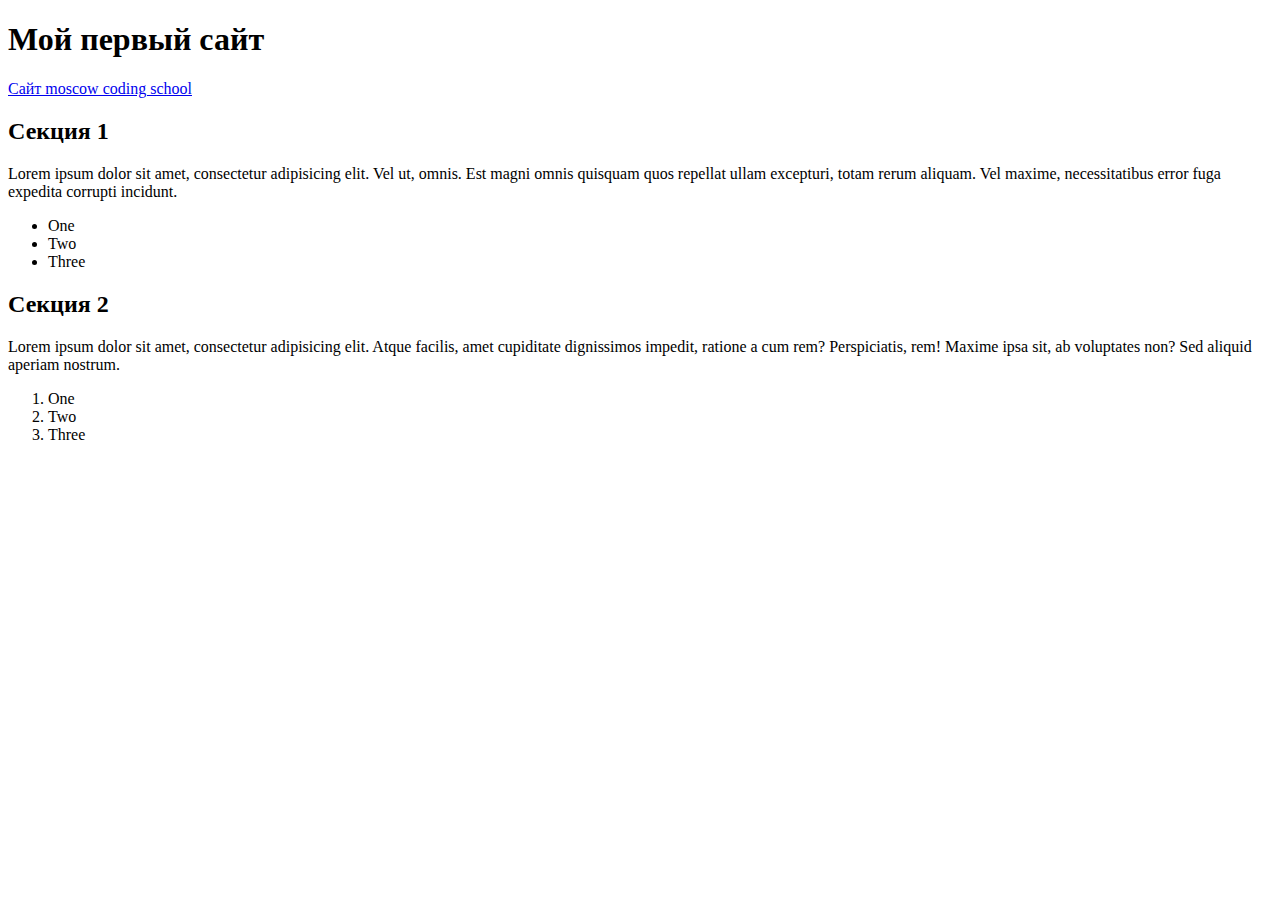
<file: 01_functional_tags/index.html>
<!DOCTYPE html>
<html lang="ru">
<head>
	<title>Functional tags</title>
	<meta charset="utf-8">
	<meta discription="boilerplate code">
	<meta keywords="boilerplate, test">
</head>
<body>
	<div>
		<header>
			<h1>Мой первый сайт</h1>
			<div></div>
			<nav>
				<a href="http://moscoding.ru" target="_blank">Сайт moscow coding school
				</a>
			</nav>
		</header>
		<main>
			<section>
				<h2>Секция 1</h2>
				<p>Lorem ipsum dolor sit amet, consectetur adipisicing elit. Vel ut, omnis. Est magni omnis quisquam quos repellat ullam excepturi, totam rerum aliquam. Vel maxime, necessitatibus error fuga expedita corrupti incidunt.</p>
				<ul>
					<li>One</li>
					<li>Two</li>
					<li>Three</li>
				</ul>
			</section>
			<section>
				<h2>Секция 2</h2>
				<p>Lorem ipsum dolor sit amet, consectetur adipisicing elit. Atque facilis, amet cupiditate dignissimos impedit, ratione a cum rem? Perspiciatis, rem! Maxime ipsa sit, ab voluptates non? Sed aliquid aperiam nostrum.</p>
				<ol>
					<li>One</li>
					<li>Two</li>
					<li>Three</li>
				</ol>
			</section>
		</main>
		<footer>
			<div></div>
		</footer>
	</div>
</body>
</html>
</file>
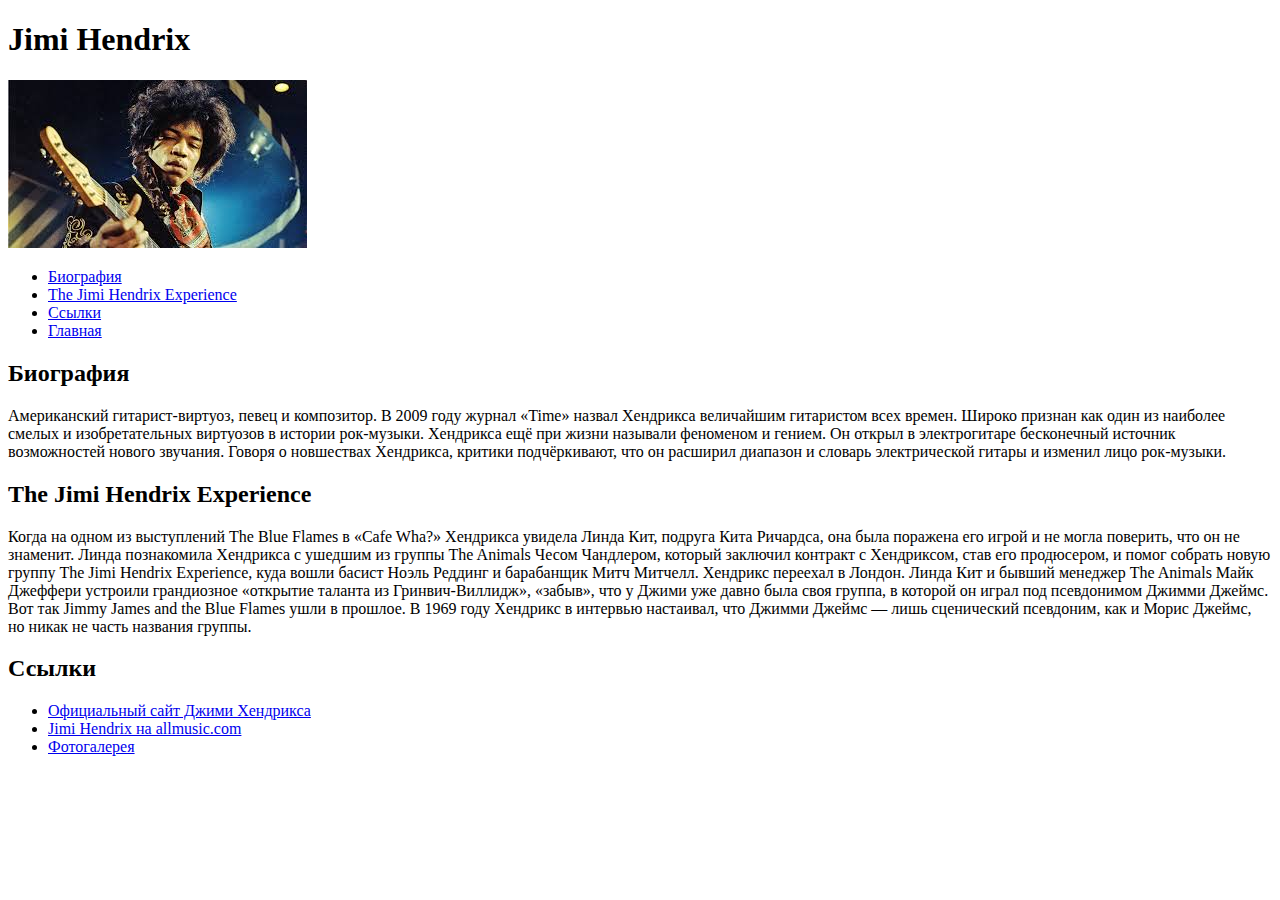
<file: homework/index.html>
<!DOCTYPE html>
<html lang="ru">
<head>
	<title>Jimi Hendrix</title>
	<meta charset="utf-8">
	<meta discription="Jimi Hendrix">
	<meta keywords="Jimi Hendrix">


</head>
<body>
	<div class="page">
		<header class="header">
			<div class="header-container">
				<h1 id="Главная">Jimi Hendrix </h1>
				
			</div>
		</header>
		<main class="content">
			<div class="content-container">
				<section class="image">
					<div class="image-container">
						<img src="img/icon.jpeg" alt="">
					</div>
				</section>
				<nav class="menu">
					<ul class="menu-container">
						<li><a href="#Биография">Биография</a></li>
						<li><a href="#The Jimi Hendrix Experience">The Jimi Hendrix Experience</a></li>
						<li><a href="#Ссылки">Ссылки</a></li>
						<li><a href="#Главная">Главная</a></li>
					</ul>
					
				</nav>
				<section class="Биография">
					<h2 class="sectionText" id="<Биография">Биография</h2>
					<p class="mainText">Американский гитарист-виртуоз, певец и композитор. В 2009 году журнал «Time» назвал Хендрикса величайшим гитаристом всех времен. Широко признан как один из наиболее смелых и изобретательных виртуозов в истории рок-музыки.

Хендрикса ещё при жизни называли феноменом и гением. Он открыл в электрогитаре бесконечный источник возможностей нового звучания. Говоря о новшествах Хендрикса, критики подчёркивают, что он расширил диапазон и словарь электрической гитары и изменил лицо рок-музыки.</p>
				</section>
				 <section class="The Jimi Hendrix Experience">
				 	<h2 class="sectionText" id="The Jimi Hendrix Experience">The Jimi Hendrix Experience</h2>
				 	<p class="mainText">Когда на одном из выступлений The Blue Flames в «Cafe Wha?» Хендрикса увидела Линда Кит, подруга Кита Ричардса, она была поражена его игрой и не могла поверить, что он не знаменит. Линда познакомила Хендрикса с ушедшим из группы The Animals Чесом Чандлером, который заключил контракт с Хендриксом, став его продюсером, и помог собрать новую группу The Jimi Hendrix Experience, куда вошли басист Ноэль Реддинг и барабанщик Митч Митчелл. Хендрикс переехал в Лондон. Линда Кит и бывший менеджер The Animals Майк Джеффери устроили грандиозное «открытие таланта из Гринвич-Виллидж», «забыв», что у Джими уже давно была своя группа, в которой он играл под псевдонимом Джимми Джеймс. Вот так Jimmy James and the Blue Flames ушли в прошлое. В 1969 году Хендрикс в интервью настаивал, что Джимми Джеймс — лишь сценический псевдоним, как и Морис Джеймс, но никак не часть названия группы.</p>
				 </section>
				 <section class="Ссылки">
				 	<h2 class="sectionText" id="Ссылки">Ссылки</h2>
				 	<p class="mainText">
				 		<ul>
				 			<li><a href="http://jimihendrix.com/" target="_blank">Официальный сайт Джими Хендрикса</a></li>
				 			<li><a href="https://allmusic.com/artist/jimi-hendrix-mn0000354105" target="_blank">Jimi Hendrix на allmusic.com</a></li>
				 			<li><a href="http://photofeatures.com/jimihendrix/index.html" target="_blank">Фотогалерея</a></li>
				 		</ul>
				 		
				 	</p>
				 </section>
				 <section class="Главная">
				 	<h2 class="sectionText"></h2>
				 	<p class="mainText"></p>
				 </section> 
				
			</div>
		</main>
		<footer class="footer">
			<div class="footer-container">
				
			</div>
		</footer>
	</div>
</body>
</html>
</file>
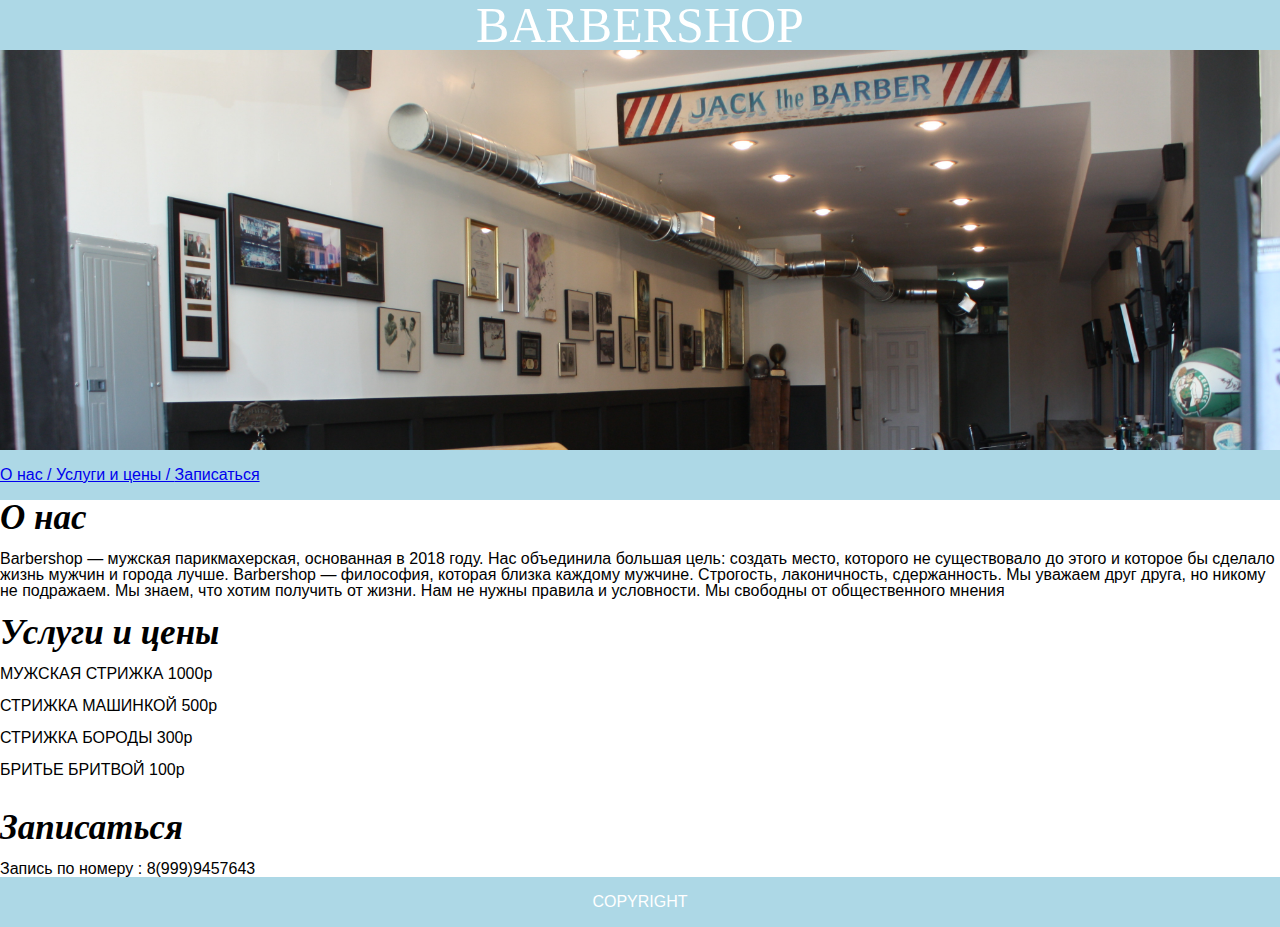
<file: landing_page/index.html>
<!DOCTYPE html>
<html lang="ru">
<head>
	<title>Barbershop</title>
	<meta charset="utf-8">
	<meta discription="Barbershop">
	<meta keywords="Barbershop">
	<link rel="stylesheet" href="css/style.css">
</head>
<body>
	<div class="page">
		<header class="header" >
			<div class="header-container">
				<h1>BARBERSHOP</h1>	
			</div>
			 </header>
		</div>
		<main class="content">
			<div class="content-container">
        <section class="image">
        	<div class="image-container">

        
        	</div>
        </section>
        <nav class="menu">
        	<ul class="menu-container">
        		<a href="#Onas">О нас / </a>
        		<a href="#Uslugi">Услуги и цены / </a>
        		<a href="#Zapis">Записаться</a>
        	</ul>
        </nav>
        <section class="Onas">
        	<h2 class="sectionText" id="Onas"> О нас</h2>
        	<br>
        		<p class="mainText">
        			Barbershop — мужская парикмахерская, основанная в 2018 году. Нас объединила большая цель: создать место, которого не существовало до этого и которое бы сделало жизнь мужчин и города лучше.
Barbershop — философия, которая близка каждому мужчине. Строгость, лаконичность, сдержанность.

Мы уважаем друг друга, но никому не подражаем. Мы знаем, что хотим получить от жизни. Нам не нужны правила и условности. Мы свободны от общественного мнения
        		</p>
        		<br>
        	
        </section>
        <section class="Uslugi">
        	<h2 class="sectionText" id="Uslugi">Услуги и цены</h2>
        	<br>
        		<p class="mainText">
        	<ul>МУЖСКАЯ СТРИЖКА      1000р</ul>
        	<br>
        	<ul>СТРИЖКА МАШИНКОЙ     500р</ul>
        	<br>
        	<ul>СТРИЖКА БОРОДЫ       300р</ul>
        	<br>
        	<ul>БРИТЬЕ  БРИТВОЙ      100р</ul>
        	<br>
        		</p>
        	
        </section>
        <section class="Zapis">
        	<br>
        	<h2 class="sectionText" id="Zapis">Записаться</h2>
        	<br>
        		<p class="mainText">
        			Запись по номеру : 8(999)9457643
        		</p>
        	
        </section>
        
				
			</div>
			
		</main>
		<footer class="footer">
			<div class="footer-container">
				<p class="copyright">Copyright </p>
				
			</div>
		</footer>
	</div>
</body>
</html>
</file>
<file: landing_page/css/style.css>
@import url(reset.css);
 .header {
 	color: white;
 	height: 50px;
 	background: lightblue;
 	background-position: center;
 	text-align: center;
 	text-transform: uppercase;
 	line-height: 50px;
 	font-size: 50px;
}

.image {

height: 400px;
	background-image: url(../img/barberimg.jpg);
  background-size: cover;
 background-repeat:no-repeat;
 background-position: center;
 background-attachment: fixed;
}
.menu  {background: lightblue;
 color: white;
 height: 50px;
 line-height: 50px;

  }
  h2 { font-size: 35px ;
  	font-weight: bold;
  	font-style: italic;
  }
  p,ul { font-family: 'Arial',sans-serif;
  }
  .footer {
  	background: lightblue;
  	color: white;
  	height: 50px;
    text-align: center;
 	text-transform: uppercase;
 	line-height: 50px;


  }
</file>
